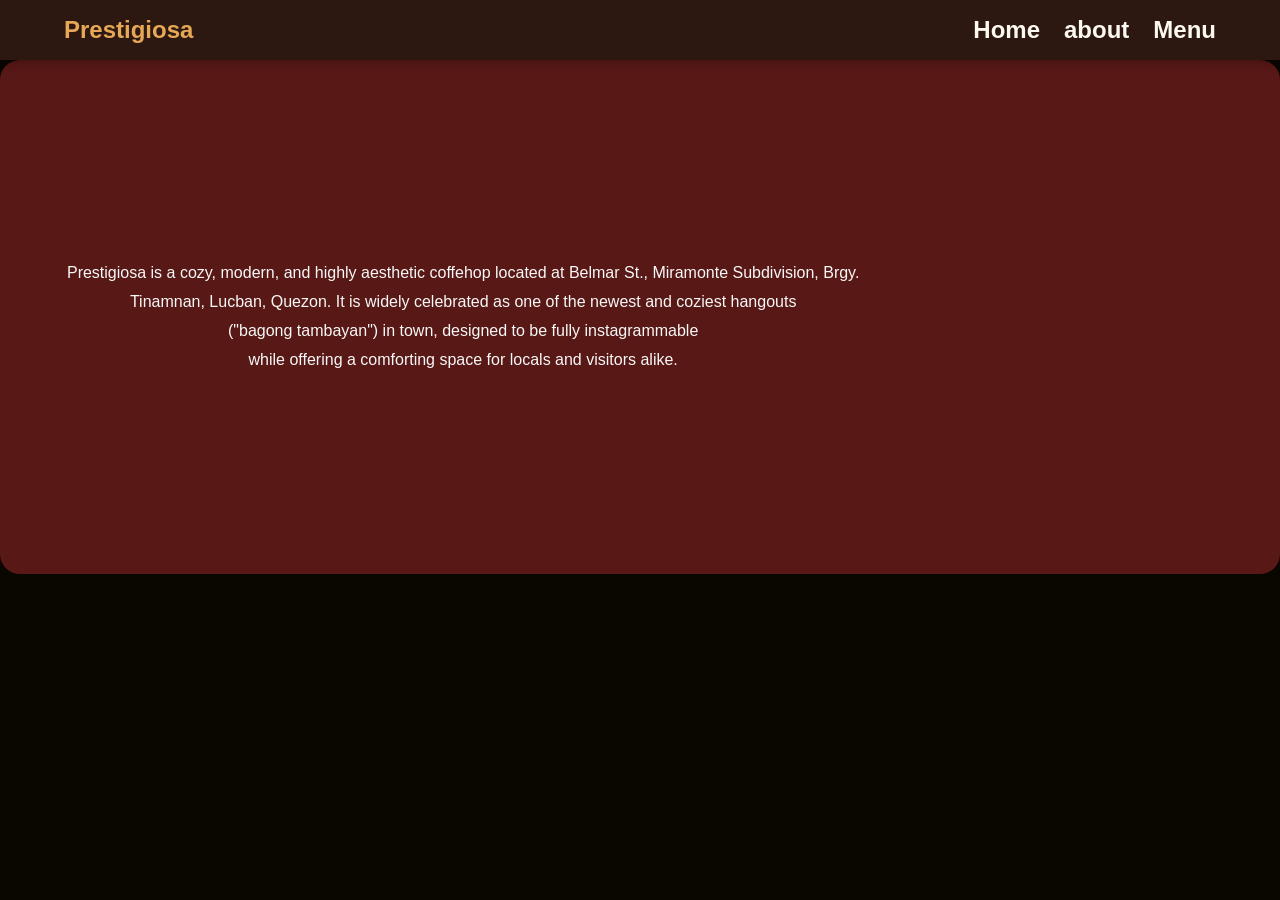
<file: about.html>
<!DOCTYPE html>
<html lang="en">
<head>
    <meta charset="UTF-8">
    <meta name="viewport" content="width=device-width, initial-scale=1.0">
    <title>Document</title>
    
    <link rel="stylesheet" href="about.css">
</head>
<body>
    
    <header>
    <a href="index.html" class="logo">Prestigiosa</a>
    <nav>
      <ul>
        <a href="index.html"><h1>Home</h1></a>
        <a href="about.html"><h1>about</h1></a>
        <a href="Menu.html"><h1>Menu</h1></a>
      </ul>
    </nav>
  </header>


  <div class="info">

    <p>Prestigiosa is a cozy, modern, and highly aesthetic coffehop located at Belmar St., Miramonte Subdivision, Brgy. Tinamnan, Lucban, Quezon. It is widely celebrated as one of the newest and coziest hangouts <br> ("bagong tambayan") in town, designed to be fully instagrammable <br>while offering a comforting space for locals and visitors alike.

</p>

    <iframe src="https://www.google.com/maps/embed?pb=!1m18!1m12!1m3!1d1626.899006967874!2d121.55559033951478!3d14.11021704738031!2m3!1f0!2f0!3f0!3m2!1i1024!2i768!4f13.1!3m3!1m2!1s0x33bd53012d17c015%3A0x8aaf10185203ad8b!2sPrestigiosa!5e0!3m2!1sen!2sph!4v1793167045965!5m2!1sen!2sph" width="600" height="450" style="border:0;" allowfullscreen="" loading="lazy" referrerpolicy="strict-origin-when-cross-origin"></iframe>


  </div>

  
  

</body>
</html>
</file>
<file: about.css>
* {
            margin: 0;
            padding: 0;
            box-sizing: border-box;
        }

        html {
            scroll-behavior: smooth;
            font-family: 'Segoe UI', Tahoma, Geneva, Verdana, sans-serif;
            color: #f8f8f8;
            background-color: #0a0600;
        }

        header {
            position: sticky;
            top: 0;
            background-color: #2c1810;
            display: flex;
            justify-content: space-between;
            align-items: center;
            padding: 1rem 5%;
            z-index: 1000;
            box-shadow: 0 2px 10px rgba(0, 0, 0, 0.3);
        }

        .logo {
            color: #e6a756;
            font-size: 1.5rem;
            font-weight: bold;
            text-decoration: none;
        }

        nav ul {
            display: flex;
            list-style: none;
            gap: 1.5rem;
        }

        nav a {
            color: #fcf8f2;
            text-decoration: none;
            font-weight: 500;
            transition: color 0.3s;
        }

        nav a:hover {
            color: #e6a756;
        }

        .hero {
            min-height: 80vh;
            background:
                linear-gradient(rgba(0, 0, 0, 0.6), rgba(0, 0, 0, 0.6)),
                url('https://encrypted-tbn0.gstatic.com/images?q=tbn:ANd9GcQpRIatZ0XtkYo_cQvGtJ3ilAkxymwP-4WrUl0Kzeoxoq41QrTfnOMR5JQ&s=10')
                center / cover no-repeat;
            display: flex;
            justify-content: center;
            align-items: center;
            text-align: center;
            padding: 2rem 1rem;
        }

        .hero h1 {
            font-size: 3rem;
            margin-bottom: 1rem;
            color: #f3d299;
        }

        .info {
            display: flex;
            align-items: center;
            justify-content: center;
            background-color: rgba(165, 42, 42, 0.5);
            width: 100%;
            max-width: 1500px;
            padding: 2rem;
            border-radius: 20px;
            text-align: center;
            line-height: 1.8;
        }

        @media (max-width: 677px) {
            header {
                flex-direction: column;
                gap: 1rem;
            }

            nav ul {
                flex-wrap: wrap;
                justify-content: center;
                gap: 1rem;
            }

            .hero h1 {
                font-size: 2rem;
            }

            .info {
                padding: 1.25rem;
            }
        }
</file>
